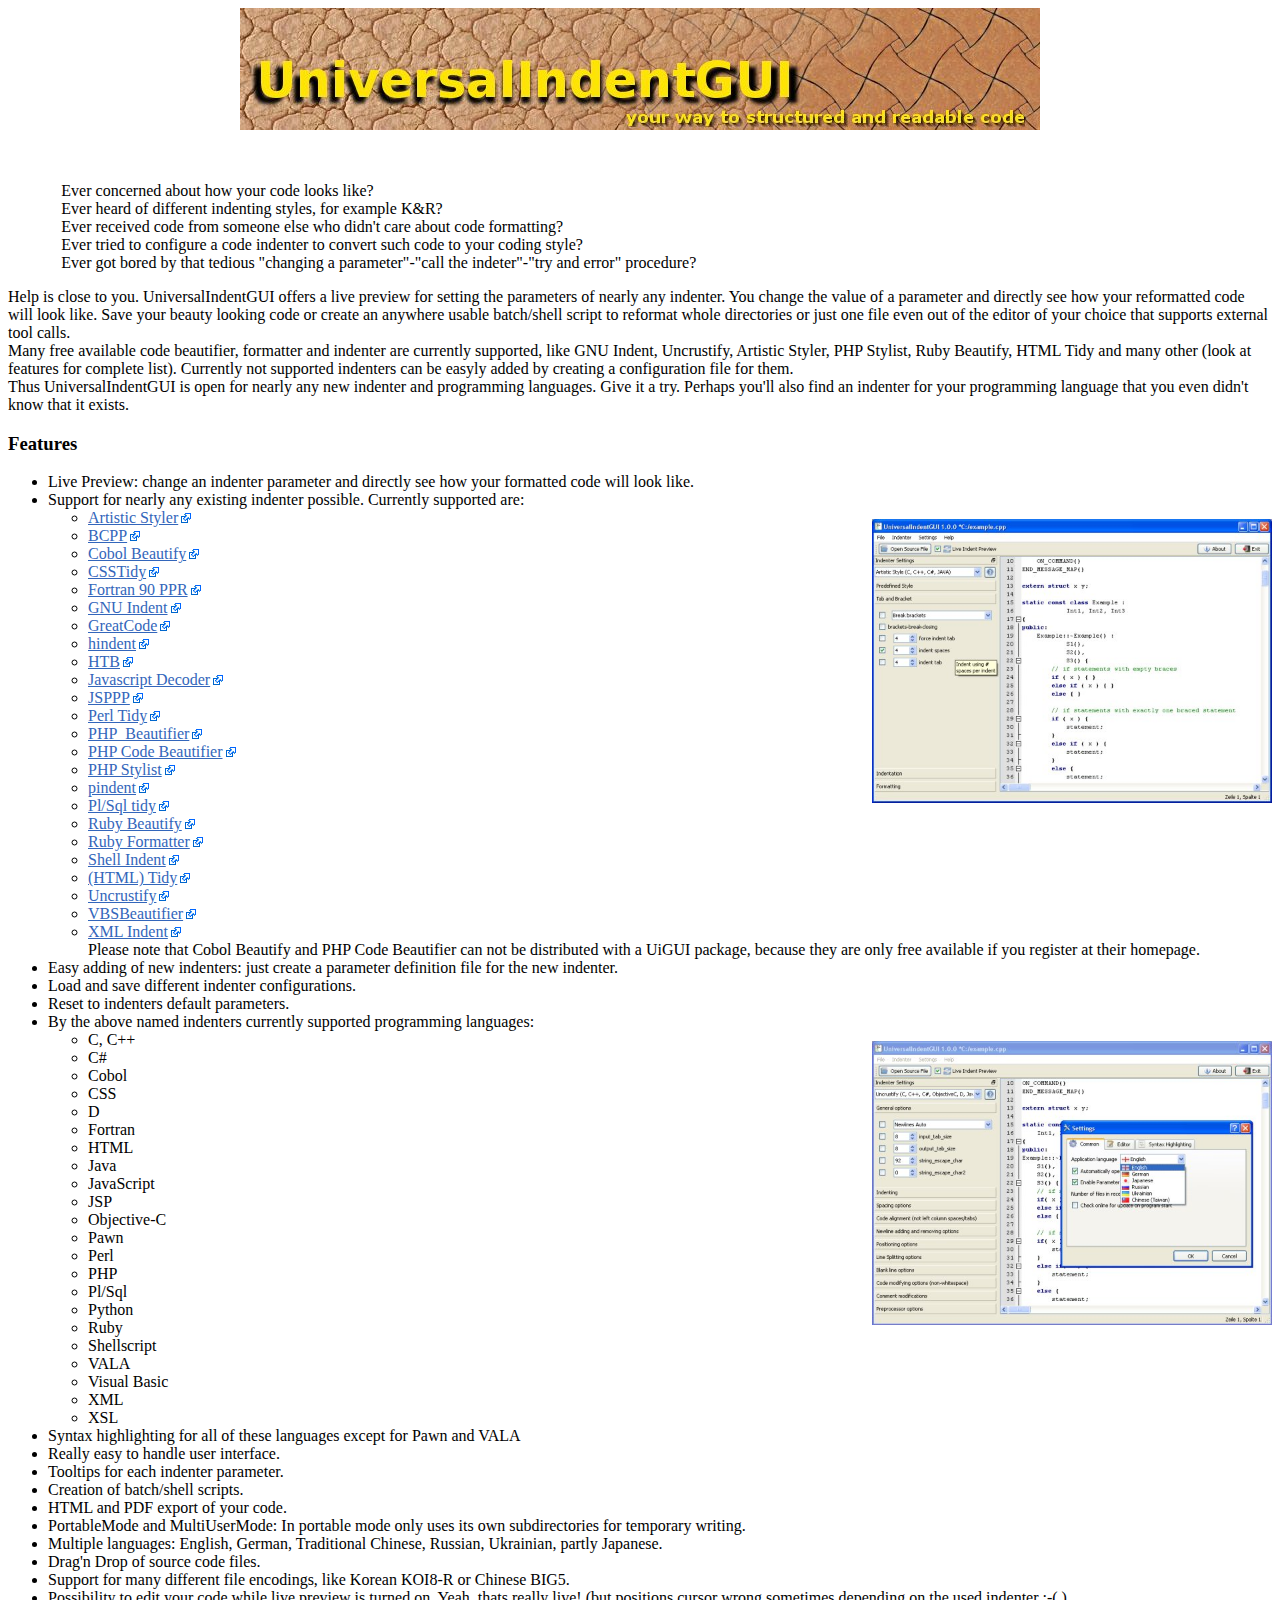
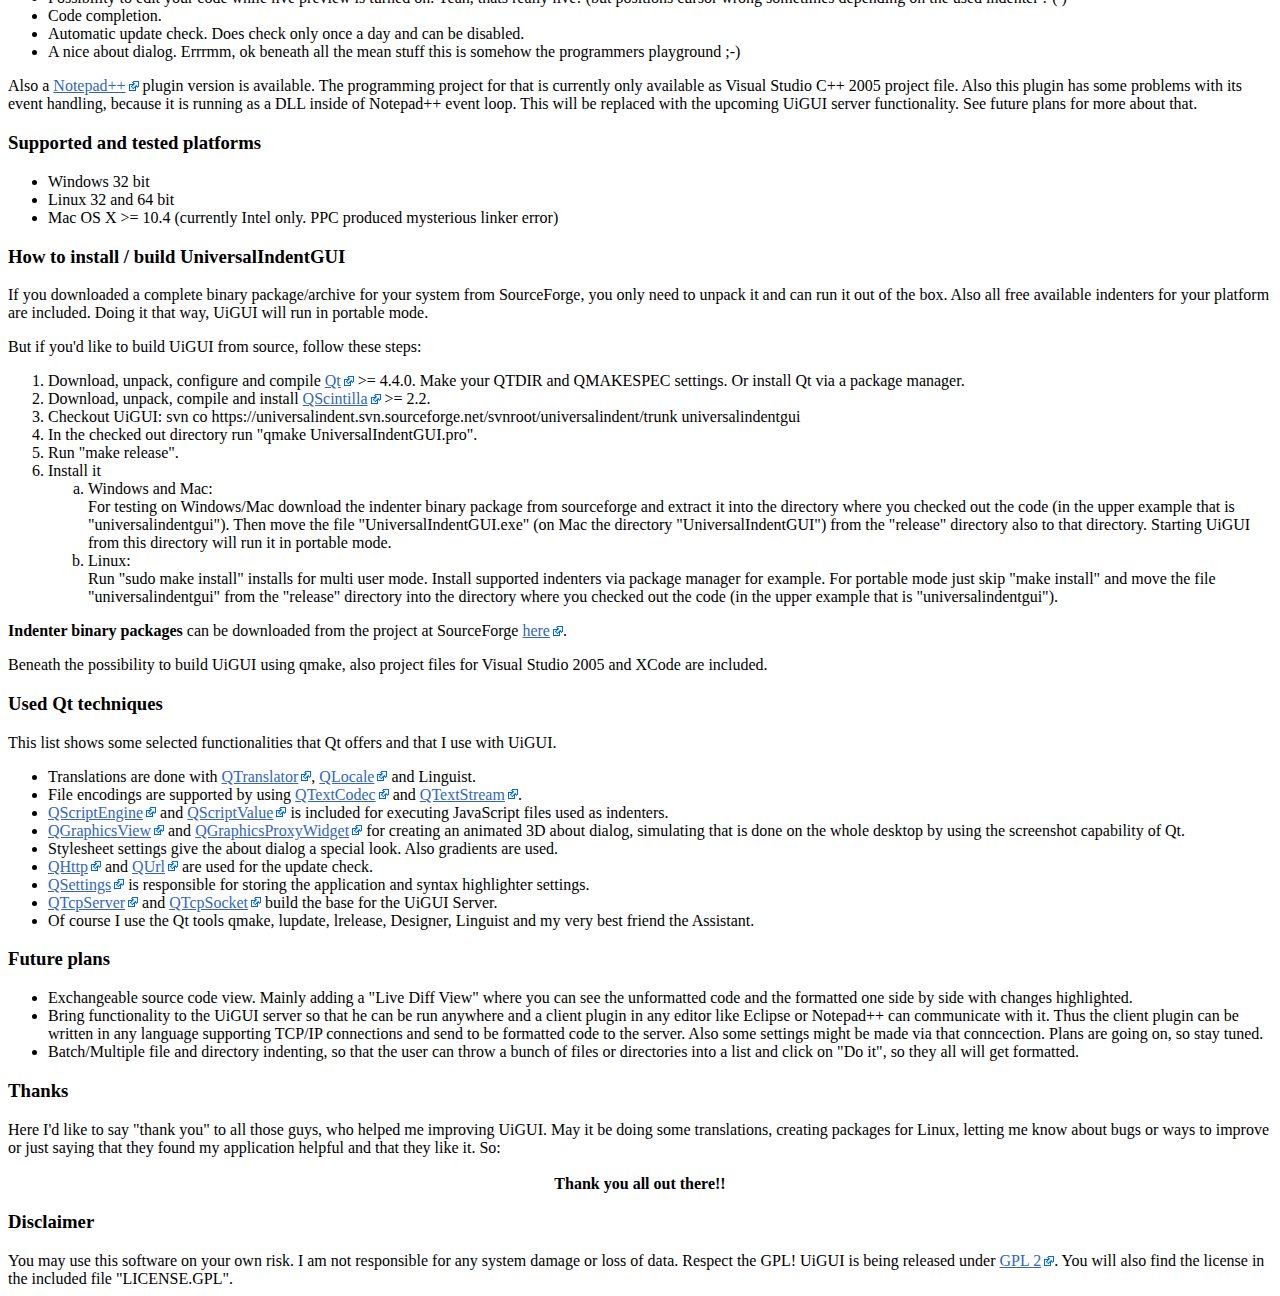
<file: readme.html>
<!DOCTYPE HTML PUBLIC "-//W3C//DTD HTML 4.01 Transitional//EN">
<html>
<head>
    <meta http-equiv="content-type" content="text/html; charset=windows-1250">
    <title>UniversalIndentGUI ReadMe</title>

<style type="text/css">
<!--
/* Links general
/*******************************/
a
{
    color: #36b;
}
/* Links external
/*******************************/
a.external
{
    background: url("doc/images/externallinks.png") center right no-repeat;
    padding-right: 13px;
}
-->
</style>

</head>

<body style="font-family: Tahoma,serif;">
<!--
    <h1>UniversalIndentGUI</h1>
-->
    <div align="center"><img src="doc/images/banner.jpg" alt="UiGUI Screenshot"></div>
    <br clear="all" />
    <br />
    <p style="margin-left:40pt;">
        Ever concerned about how your code looks like?<br />
        Ever heard of different indenting styles, for example K&amp;R?<br />
        Ever received code from someone else who didn't care about code formatting?<br />
        Ever tried to configure a code indenter to convert such code to your coding style?<br />
        Ever got bored by that tedious "changing a parameter"-"call the indeter"-"try and error" procedure?<br />
    </p>

    <p>
        Help is close to you. UniversalIndentGUI offers a live preview for setting the parameters of nearly any indenter.
        You change the value of a parameter and directly see how your reformatted code will look like. Save your beauty looking
        code or create an anywhere usable batch/shell script to reformat whole directories or just one file even out of the
        editor of your choice that supports external tool calls.<br />

        Many free available code beautifier, formatter and indenter are currently supported, like GNU Indent, Uncrustify,
        Artistic Styler, PHP Stylist, Ruby Beautify, HTML Tidy and many other (look at features for complete list).
        Currently not supported indenters can be easyly added by creating a configuration file for them.<br />

        Thus UniversalIndentGUI is open for nearly any new indenter and programming languages. Give it a try.
        Perhaps you'll also find an indenter for your programming language that you even didn't know that it exists.
    </p>


    <h3>Features</h3>
    <p>
        <ul>
            <li>Live Preview: change an indenter parameter and directly see how your formatted code will look like.</li>
            <li>Support for nearly any existing indenter possible. Currently supported are:</li>
            <img width="400" align="right" vspace="10" src="doc/images/screenshot8.jpg" alt="UiGUI Screenshot">
            <ul>
                <li><a class="external" href="http://astyle.sourceforge.net/">Artistic Styler</a></li>
                <li><a class="external" href="http://invisible-island.net/bcpp/">BCPP</a></li>
                <li><a class="external" href="http://www.siber.com/sct/tools/cbl-beau.html">Cobol Beautify</a></li>
                <li><a class="external" href="http://csstidy.sourceforge.net/">CSSTidy</a></li>
                <li><a class="external" href="ftp://ftp.ifremer.fr/ifremer/ditigo/fortran90/">Fortran 90 PPR</a></li>
                <li><a class="external" href="http://www.gnu.org/software/indent/">GNU Indent</a></li>
                <li><a class="external" href="http://sourceforge.net/projects/gcgreatcode/">GreatCode</a></li>
                <li><a class="external" href="http://packages.debian.org/de/lenny/hindent">hindent</a></li>
                <li><a class="external" href="http://www.digital-mines.com/htb/">HTB</a></li>
                <li><a class="external" href="http://code.gosu.pl/">Javascript Decoder</a></li>
                <li><a class="external" href="http://jsppp.sourceforge.net/">JSPPP</a></li>
                <li><a class="external" href="http://perltidy.sourceforge.net/">Perl Tidy</a></li>
                <li><a class="external" href="http://pear.php.net/package/PHP_Beautifier">PHP_Beautifier</a></li>
                <li><a class="external" href="http://www.waterproof.fr/products/phpCodeBeautifier/">PHP Code Beautifier</a></li>
                <li><a class="external" href="http://sourceforge.net/projects/phpstylist/">PHP Stylist</a></li>
                <li><a class="external" href="http://coverage.livinglogic.de/Tools/scripts/pindent.py.html">pindent</a></li>
                <li><a class="external" href="http://psti.equinoxbase.com/">Pl/Sql tidy</a></li>
                <li><a class="external" href="http://www.arachnoid.com/ruby/rubyBeautifier.html">Ruby Beautify</a></li>
                <li><a class="external" href="http://raa.ruby-lang.org/project/ruby_formatter/">Ruby Formatter</a></li>
                <li><a class="external" href="http://www.bolthole.com/AWK.html">Shell Indent</a></li>
                <li><a class="external" href="http://tidy.sourceforge.net/">(HTML) Tidy</a></li>
                <li><a class="external" href="http://uncrustify.sourceforge.net/">Uncrustify</a></li>
                <li><a class="external" href="http://www.daansystems.com/vbsbeaut/">VBSBeautifier</a></li>
                <li><a class="external" href="http://xmlindent.sourceforge.net/">XML Indent</a></li>

                Please note that Cobol Beautify and PHP Code Beautifier can not be distributed with a UiGUI package, because
                they are only free available if you register at their homepage.
            </ul>
            <li>Easy adding of new indenters: just create a parameter definition file for the new indenter.</li>
            <li>Load and save different indenter configurations.</li>
            <li>Reset to indenters default parameters.</li>
            <li>By the above named indenters currently supported programming languages:</li>
            <img width="400" align="right" vspace="10" src="doc/images/screenshot6.jpg" alt="UiGUI Screenshot">
            <ul>
                <li>C, C++</li>
                <li>C#</li>
                <li>Cobol</li>
                <li>CSS</li>
                <li>D</li>
                <li>Fortran</li>
                <li>HTML</li>
                <li>Java</li>
                <li>JavaScript</li>
                <li>JSP</li>
                <li>Objective-C</li>
                <li>Pawn</li>
                <li>Perl</li>
                <li>PHP</li>
                <li>Pl/Sql</li>
                <li>Python</li>
                <li>Ruby</li>
                <li>Shellscript</li>
                <li>VALA</li>
                <li>Visual Basic</li>
                <li>XML</li>
                <li>XSL</li>
            </ul>
            <li>Syntax highlighting for all of these languages except for Pawn and VALA</li>
            <li>Really easy to handle user interface.</li>
            <li>Tooltips for each indenter parameter.</li>
            <li>Creation of batch/shell scripts.</li>
            <li>HTML and PDF export of your code.</li>
            <li>PortableMode and MultiUserMode: In portable mode only uses its own subdirectories for temporary writing.</li>
            <li>Multiple languages: English, German, Traditional Chinese, Russian, Ukrainian, partly Japanese.</li>
            <li>Drag'n Drop of source code files.</li>
            <li>Support for many different file encodings, like Korean KOI8-R or Chinese BIG5.</li>
            <li>Possibility to edit your code while live preview is turned on. Yeah, thats really live! (but positions cursor wrong sometimes depending on the used indenter :-( )</li>
            <li>Code completion.</li>
            <li>Automatic update check. Does check only once a day and can be disabled.</li>
            <li>A nice about dialog. Errrmm, ok beneath all the mean stuff this is somehow the programmers playground ;-)</li>
        </ul>
    </p>
    <p>
        Also a <a class="external" href="http://notepad-plus.sourceforge.net/">Notepad++</a> plugin version is available.
        The programming project for that is currently only available as Visual Studio C++ 2005 project file.
        Also this plugin has some problems with its event handling, because it is running as a DLL inside of Notepad++ event loop.
        This will be replaced with the upcoming UiGUI server functionality. See future plans for more about that.
    </p>

    <h3>Supported and tested platforms</h3>
    <p>
        <ul>
            <li>Windows 32 bit</li>
            <li>Linux 32 and 64 bit</li>
            <li>Mac OS X >= 10.4 (currently Intel only. PPC produced mysterious linker error)</li>
        </ul>
    </p>

    <h3>How to install / build UniversalIndentGUI</h3>
    <p>
        If you downloaded a complete binary package/archive for your system from SourceForge, you only need to unpack it and
        can run it out of the box. Also all free available indenters for your platform are included. Doing it that way,
        UiGUI will run in portable mode.
    </p>
    <p>
        But if you'd like to build UiGUI from source, follow these steps:
        <ol>
            <li>Download, unpack, configure and compile
            <a class="external" href="http://www.qtsoftware.com/downloads/opensource/appdev">Qt</a>
            >= 4.4.0. Make your QTDIR and QMAKESPEC settings. Or install Qt via a package manager.</li>
            <li>Download, unpack, compile and install
            <a class="external" href="http://www.riverbankcomputing.com/software/qscintilla/download">QScintilla</a>
            >= 2.2.</li>
            <li>Checkout UiGUI: svn co https://universalindent.svn.sourceforge.net/svnroot/universalindent/trunk universalindentgui</li>
            <li>In the checked out directory run "qmake UniversalIndentGUI.pro".</li>
            <li>Run "make release".</li>
            <li>Install it</li>
            <ol type="a">
                <li>
                    Windows and Mac:<br />
                    For testing on Windows/Mac download the indenter binary package from sourceforge and extract it into the
                    directory where you checked out the code (in the upper example that is "universalindentgui").
                    Then move the file "UniversalIndentGUI.exe" (on Mac the directory "UniversalIndentGUI") from the
                    "release" directory also to that directory. Starting UiGUI from this directory will run it
                    in portable mode.
                </li>
                <li>
                    Linux:<br />
                    Run "sudo make install" installs for multi user mode. Install supported indenters via package manager for
                    example. For portable mode just skip "make install" and move the file "universalindentgui" from the "release"
                    directory into the directory where you checked out the code (in the upper example that is
                    "universalindentgui").
                </li>
            </ol>
        </ol>
        <b>Indenter binary packages</b> can be downloaded from the project at SourceForge
        <a class="external" href="http://sourceforge.net/project/showfiles.php?group_id=167482&package_id=293094">here</a>.
        <p>Beneath the possibility to build UiGUI using qmake, also project files for Visual Studio 2005
        and XCode are included.</p>
    </p>

    <h3>Used Qt techniques</h3>
    <p>This list shows some selected functionalities that Qt offers and that I use with UiGUI.</p>
    <ul>
        <li>Translations are done with
        <a class="external" href="http://doc.trolltech.com/4.4/qtranslator.html">QTranslator</a>,
        <a class="external" href="http://doc.trolltech.com/4.4/qlocale.html">QLocale</a> and Linguist.</li>
        <li>File encodings are supported by using
        <a class="external" href="http://doc.trolltech.com/4.4/qtextcodec.html">QTextCodec</a>
        and <a class="external" href="http://doc.trolltech.com/4.4/qtextstream.html">QTextStream</a>.</li>
        <li><a class="external" href="http://doc.trolltech.com/4.4/qscriptengine.html">QScriptEngine</a>
        and <a class="external" href="http://doc.trolltech.com/4.4/qscriptvalue.html">QScriptValue</a>
        is included for executing JavaScript files used as indenters.</li>
        <li><a class="external" href="http://doc.trolltech.com/4.4/qgraphicsview.html">QGraphicsView</a>
        and <a class="external" href="http://doc.trolltech.com/4.4/qgraphicsproxywidget.html">QGraphicsProxyWidget</a>
        for creating an animated 3D about dialog, simulating that is done on the whole desktop by using
        the screenshot capability of Qt.</li>
        <li>Stylesheet settings give the about dialog a special look. Also gradients are used.</li>
        <li><a class="external" href="http://doc.trolltech.com/4.4/qhttp.html">QHttp</a>
        and <a class="external" href="http://doc.trolltech.com/4.4/qurl.html">QUrl</a>
        are used for the update check.</li>
        <li><a class="external" href="http://doc.trolltech.com/4.4/qsettings.html">QSettings</a>
        is responsible for storing the application and syntax highlighter settings.</li>
        <li><a class="external" href="http://doc.trolltech.com/4.4/qtcpserver.html">QTcpServer</a>
        and <a class="external" href="http://doc.trolltech.com/4.4/qtcpsocket.html">QTcpSocket</a>
        build the base for the UiGUI Server.</li>
        <li>Of course I use the Qt tools qmake, lupdate, lrelease, Designer, Linguist and my very best friend the Assistant.</li>
    </ul>

    <h3>Future plans</h3>
    <ul>
        <li>Exchangeable source code view. Mainly adding a "Live Diff View" where you can see the unformatted
        code and the formatted one side by side with changes highlighted.</li>
        <li>Bring functionality to the UiGUI server so that he can be run anywhere and a client plugin in any editor
        like Eclipse or Notepad++ can communicate with it. Thus the client plugin can be written in any language
        supporting TCP/IP connections and send to be formatted code to the server. Also some settings might be
        made via that conncection. Plans are going on, so stay tuned.</li>
        <li>Batch/Multiple file and directory indenting, so that the user can throw a bunch of files or directories
        into a list and click on "Do it", so they all will get formatted.</li>
    </ul>

    <h3>Thanks</h3>
    Here I'd like to say "thank you" to all those guys, who helped me improving UiGUI. May it be doing some
    translations, creating packages for Linux, letting me know about bugs or ways to improve or just saying
    that they found my application helpful and that they like it. So:<br /><br />
    <div align="center"><b>Thank you all out there!!</b></div>

    <h3>Disclaimer</h3>
    You may use this software on your own risk. I am not responsible for any system damage or loss of data.
    Respect the GPL! UiGUI is being released under
    <a class="external" href="http://www.gnu.org/licenses/old-licenses/gpl-2.0.html">GPL 2</a>.
    You will also find the license in the included file "LICENSE.GPL".
</body>
</html>
</file>
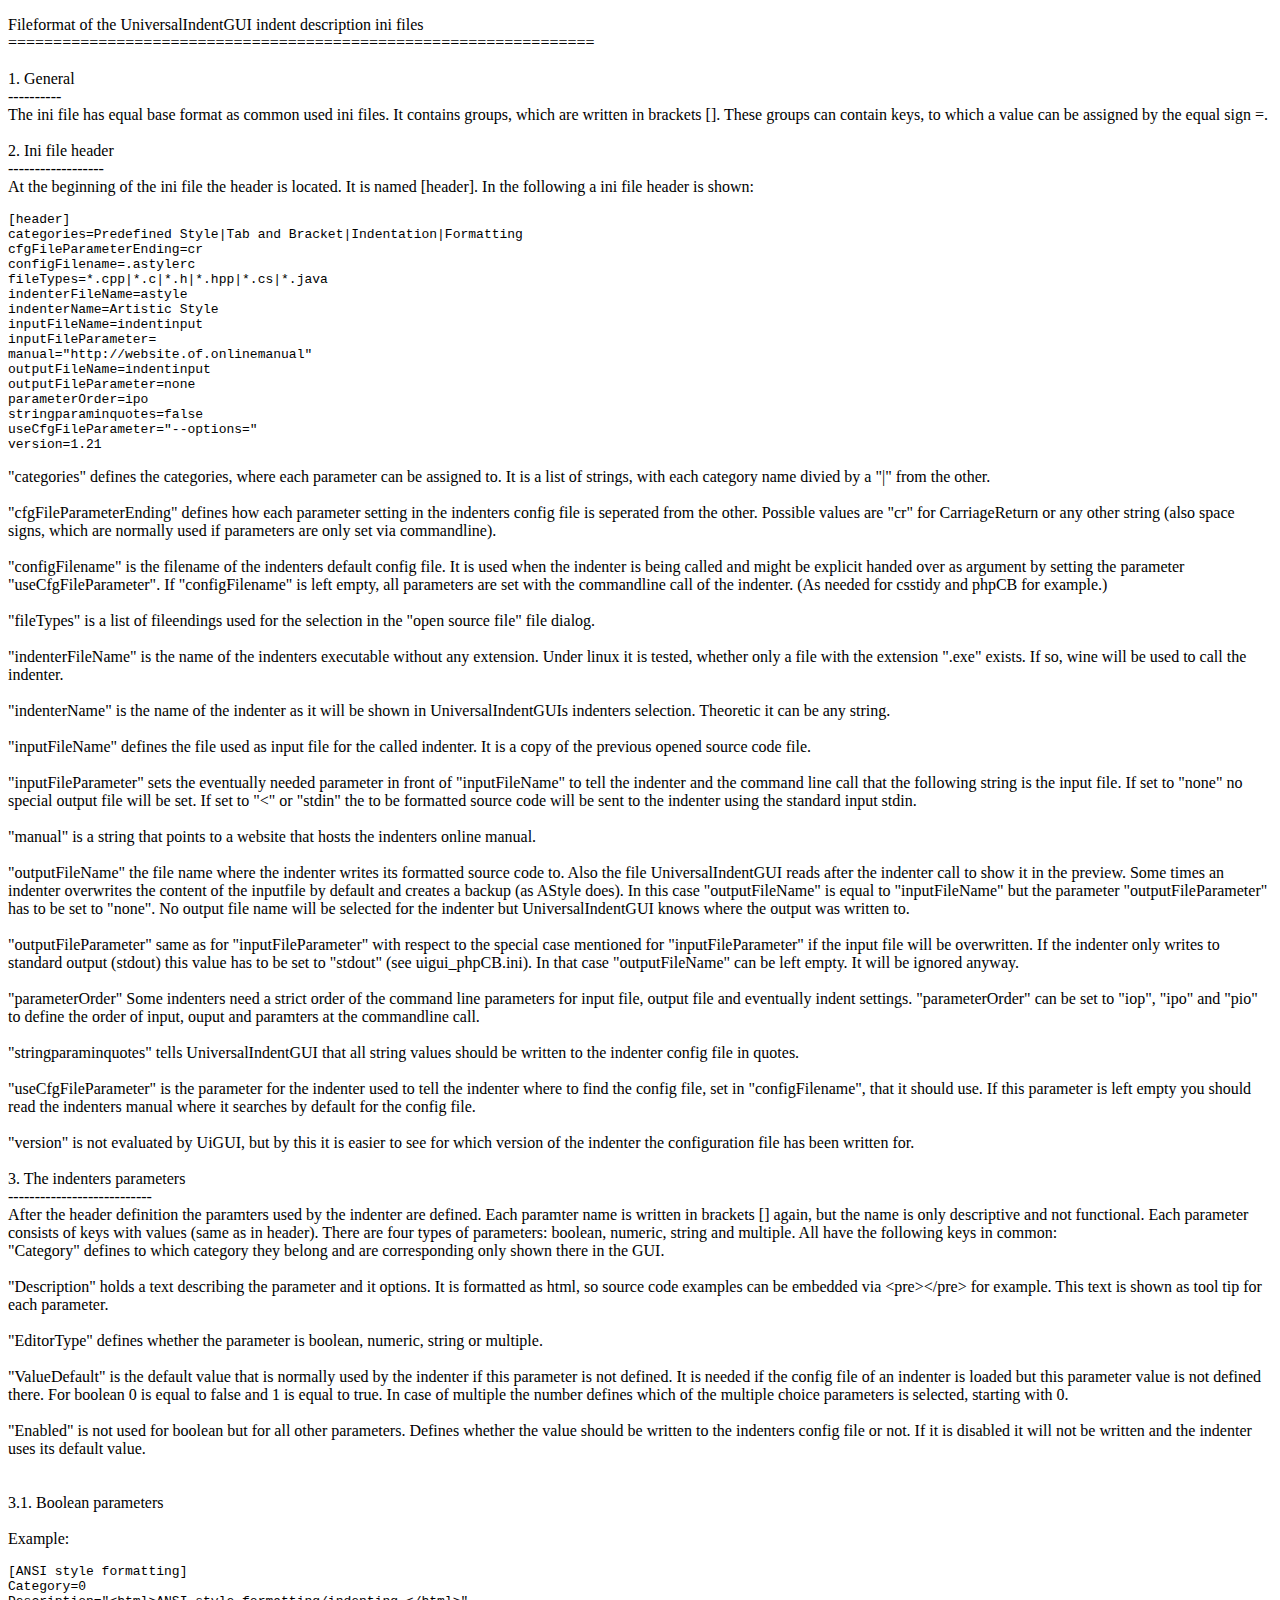
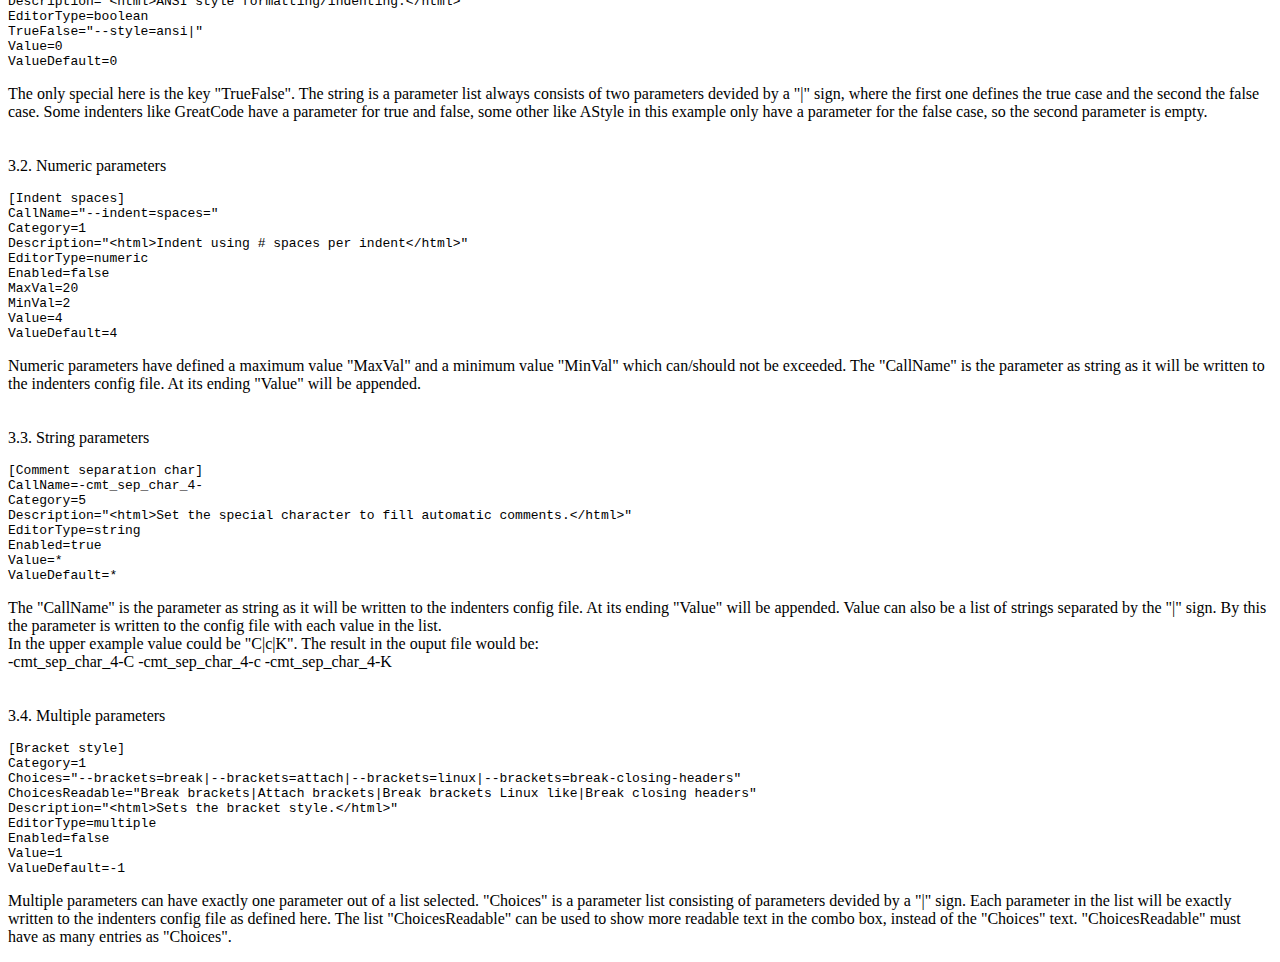
<file: doc/iniFileFormat.html>
<!DOCTYPE html PUBLIC "-//W3C//DTD XHTML 1.1//EN" "http://www.w3.org/TR/xhtml11/DTD/xhtml11.dtd">
<html xmlns="http://www.w3.org/1999/xhtml" xml:lang="en">
<head>
  <meta http-equiv="Content-Type" content="text/html; charset=utf-8" />
  <title>iniFileFormat</title>
</head>
<body>
<p>
Fileformat of the UniversalIndentGUI indent description ini files<br />
=================================================================<br />
<br />
1. General<br />
----------<br />
The ini file has equal base format as common used ini files. It contains groups, which are written in brackets []. These groups can contain keys, to which a value can be assigned by the equal sign =.<br />
<br />
2. Ini file header<br />
------------------<br />
At the beginning of the ini file the header is located. It is named [header]. In the following a ini file header is shown:<br />
</p>
<pre>
[header]
categories=Predefined Style|Tab and Bracket|Indentation|Formatting
cfgFileParameterEnding=cr
configFilename=.astylerc
fileTypes=*.cpp|*.c|*.h|*.hpp|*.cs|*.java
indenterFileName=astyle
indenterName=Artistic Style
inputFileName=indentinput
inputFileParameter=
manual=&quot;http://website.of.onlinemanual&quot;
outputFileName=indentinput
outputFileParameter=none
parameterOrder=ipo
stringparaminquotes=false
useCfgFileParameter=&quot;--options=&quot;
version=1.21
</pre>
<p>
&quot;categories&quot; defines the categories, where each parameter can be assigned to. It is a list of strings, with each category name divied by a &quot;|&quot; from the other.<br />
<br />
&quot;cfgFileParameterEnding&quot; defines how each parameter setting in the indenters config file is seperated from the other. Possible values are &quot;cr&quot; for CarriageReturn or any other string (also space signs, which are normally used if parameters are only set via commandline).<br />
<br />
&quot;configFilename&quot; is the filename of the indenters default config file. It is used when the indenter is being called and might be explicit handed over as argument by setting the parameter &quot;useCfgFileParameter&quot;. If &quot;configFilename&quot; is left empty, all parameters are set with the commandline call of the indenter. (As needed for csstidy and phpCB for example.)<br />
<br />
&quot;fileTypes&quot; is a list of fileendings used for the selection in the &quot;open source file&quot; file dialog.<br />
<br />
&quot;indenterFileName&quot; is the name of the indenters executable without any extension. Under linux it is tested, whether only a file with the extension &quot;.exe&quot; exists. If so, wine will be used to call the indenter.<br />
<br />
&quot;indenterName&quot;  is the name of the indenter as it will be shown in UniversalIndentGUIs indenters selection. Theoretic it can be any string.<br />
<br />
&quot;inputFileName&quot; defines the file used as input file for the called indenter. It is a copy of the previous opened source code file.<br />
<br />
&quot;inputFileParameter&quot; sets the eventually needed parameter in front of &quot;inputFileName&quot; to tell the indenter and the command line call that the following string is the input file. If set to &quot;none&quot; no special output file will be set.
If set to &quot;&lt;&quot; or &quot;stdin&quot; the to be formatted source code will be sent to the indenter using the standard input stdin.<br />
<br />
&quot;manual&quot; is a string that points to a website that hosts the indenters online manual.<br />
<br />
&quot;outputFileName&quot; the file name where the indenter writes its formatted source code to. Also the file UniversalIndentGUI reads after the indenter call to show it in the preview. Some times an indenter overwrites the content of the inputfile by default and creates a backup (as AStyle does). In this case &quot;outputFileName&quot; is equal to &quot;inputFileName&quot; but the parameter &quot;outputFileParameter&quot; has to be set to &quot;none&quot;. No  output file name will be selected for the indenter but UniversalIndentGUI knows where the output was written to.<br />
<br />
&quot;outputFileParameter&quot; same as for &quot;inputFileParameter&quot; with respect to the special case mentioned for &quot;inputFileParameter&quot; if the input file will be overwritten. If the indenter only writes to standard output (stdout) this value has to be set to &quot;stdout&quot; (see uigui_phpCB.ini). In that case &quot;outputFileName&quot; can be left empty. It will be ignored anyway.<br />
<br />
&quot;parameterOrder&quot; Some indenters need a strict order of the command line parameters for input file, output file and eventually indent settings. &quot;parameterOrder&quot; can be set to &quot;iop&quot;, &quot;ipo&quot; and &quot;pio&quot; to define the order of input, ouput and paramters at the commandline call.<br />
<br />
&quot;stringparaminquotes&quot; tells UniversalIndentGUI that all string values should be written to the indenter config file in quotes.<br />
<br />
&quot;useCfgFileParameter&quot; is the parameter for the indenter used to tell the indenter where to find the config file, set in &quot;configFilename&quot;, that it should use. If this parameter is left empty you should read the indenters manual where it searches by default for the config file.<br />
<br />
&quot;version&quot; is not evaluated by UiGUI, but by this it is easier to see for which version of the indenter the configuration file has been written for.<br />
<br />
3. The indenters parameters<br />
---------------------------<br />
After the header definition the paramters used by the indenter are defined. Each paramter name is written in brackets [] again, but the name is only descriptive and not functional. Each parameter consists of keys with values (same as in header). There are four types of parameters: boolean, numeric, string and multiple. All have the following keys in common:<br />
&quot;Category&quot; defines to which category they belong and are corresponding only shown there in the GUI.<br />
<br />
&quot;Description&quot; holds a text describing the parameter and it options. It is formatted as html, so source code examples can be embedded via &lt;pre&gt;&lt;/pre&gt; for example. This text is shown as tool tip for each parameter.<br />
<br />
&quot;EditorType&quot; defines whether the parameter is boolean, numeric, string or multiple.<br />
<br />
&quot;ValueDefault&quot; is the default value that is normally used by the indenter if this parameter is not defined. It is needed if the config file of an indenter is loaded but this parameter value is not defined there. For boolean 0 is equal to false and 1 is equal to true. In case of multiple the number defines which of the multiple choice parameters is selected, starting with 0.<br />
<br />
&quot;Enabled&quot; is not used for boolean but for all other parameters. Defines whether the value should be written to the indenters config file or not. If it is disabled it will not be written and the indenter uses its default value.<br />
<br />
<br />
3.1. Boolean parameters<br />
<br />
Example:<br />
</p>
<pre>
[ANSI style formatting]
Category=0
Description=&quot;&lt;html&gt;ANSI style formatting/indenting.&lt;/html&gt;&quot;
EditorType=boolean
TrueFalse=&quot;--style=ansi|&quot;
Value=0
ValueDefault=0
</pre>
<p>
The only special here is the key &quot;TrueFalse&quot;. The string is a parameter list always consists of two parameters devided by a &quot;|&quot; sign, where the first one defines the true case and the second the false case. Some indenters like GreatCode have a parameter for true and false, some other like AStyle in this example only have a parameter for the false case, so the second parameter is empty.<br />
<br />
<br />
3.2. Numeric parameters<br />
</p>
<pre>
[Indent spaces]
CallName=&quot;--indent=spaces=&quot;
Category=1
Description=&quot;&lt;html&gt;Indent using # spaces per indent&lt;/html&gt;&quot;
EditorType=numeric
Enabled=false
MaxVal=20
MinVal=2
Value=4
ValueDefault=4
</pre>
<p>
Numeric parameters have defined a maximum value &quot;MaxVal&quot; and a minimum value &quot;MinVal&quot; which can/should not be exceeded. The &quot;CallName&quot; is the parameter as string as it will be written to the indenters config file. At its ending &quot;Value&quot; will be appended.<br />
<br />
<br />
3.3. String parameters<br />
</p>
<pre>
[Comment separation char]
CallName=-cmt_sep_char_4-
Category=5
Description=&quot;&lt;html&gt;Set the special character to fill automatic comments.&lt;/html&gt;&quot;
EditorType=string
Enabled=true
Value=*
ValueDefault=*
</pre>
<p>
The &quot;CallName&quot; is the parameter as string as it will be written to the indenters config file. At its ending &quot;Value&quot; will be appended. Value can also be a list of strings separated by the &quot;|&quot; sign. By this the parameter is written to the config file with each value in the list. <br />
In the upper example value could be &quot;C|c|K&quot;. The result in the ouput file would be:<br />
-cmt_sep_char_4-C
-cmt_sep_char_4-c
-cmt_sep_char_4-K
<br />
<br />
<br />
3.4. Multiple parameters<br />
</p>
<pre>
[Bracket style]
Category=1
Choices=&quot;--brackets=break|--brackets=attach|--brackets=linux|--brackets=break-closing-headers&quot;
ChoicesReadable=&quot;Break brackets|Attach brackets|Break brackets Linux like|Break closing headers&quot;
Description=&quot;&lt;html&gt;Sets the bracket style.&lt;/html&gt;&quot;
EditorType=multiple
Enabled=false
Value=1
ValueDefault=-1
</pre>
<p>
Multiple parameters can have exactly one parameter out of a list selected. &quot;Choices&quot; is a parameter list consisting of parameters devided by a &quot;|&quot; sign. Each parameter in the list will be exactly written to the indenters config file as defined here. The list &quot;ChoicesReadable&quot; can be used to show more readable text in the combo box, instead of the &quot;Choices&quot; text. &quot;ChoicesReadable&quot; must have as many entries as &quot;Choices&quot;.<br />
</p>
</body>
</html>
</file>
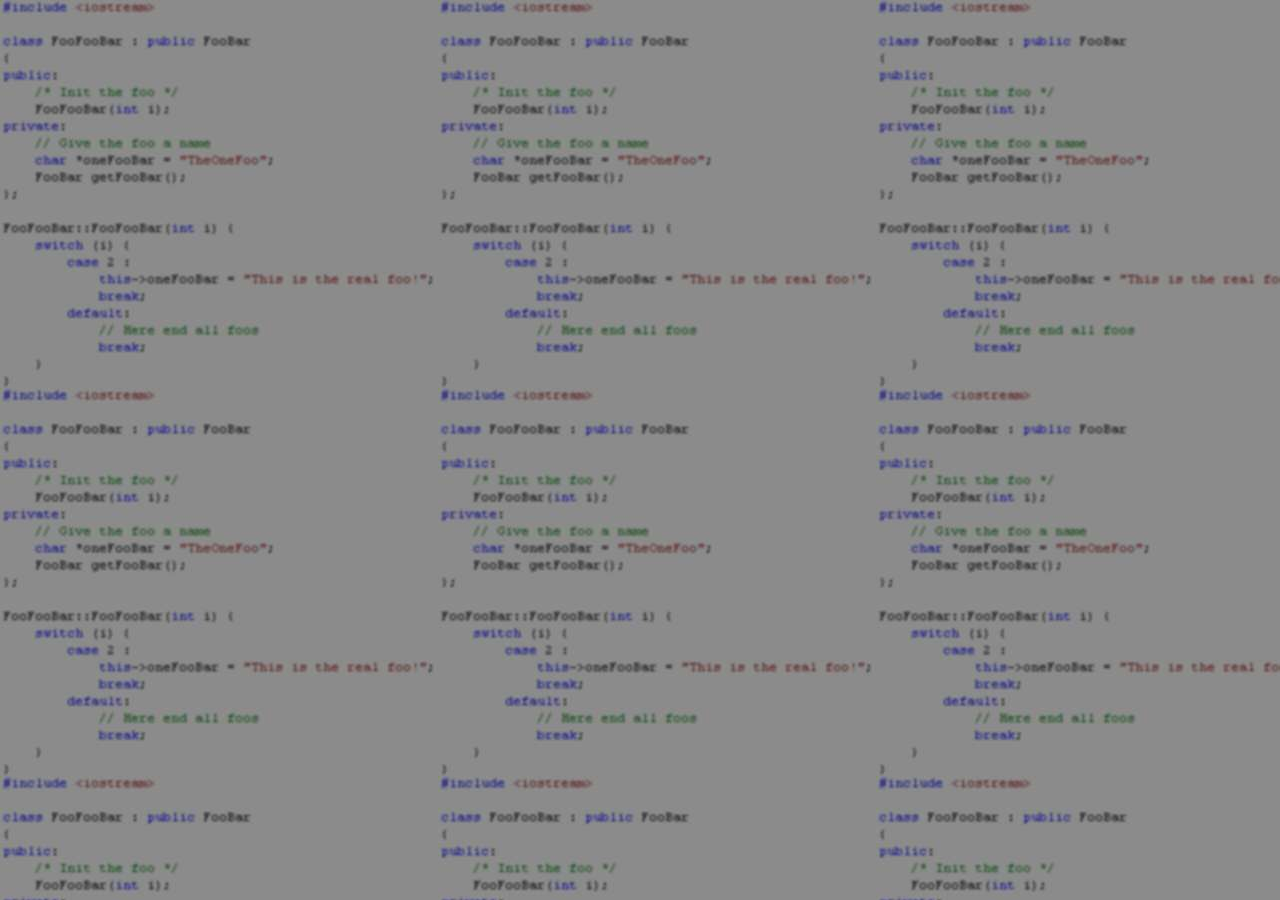
<file: website/htmlhead.html>
<!DOCTYPE html PUBLIC "-//W3C//DTD XHTML 1.1//EN"
"http://www.w3.org/TR/xhtml11/DTD/xhtml11.dtd">
<html xmlns="http://www.w3.org/1999/xhtml" xml:lang="en">
<head>
    <title>UniversalIndentGUI</title>
    <meta name="author" content="Thomas Schweitzer" />
    <meta name="description" content="UniversalIndentGUI is a graphical UI for multiple
    source code indent, format and beautify tools like GNU Indent, Astyle, GreatCode etc." />
    <meta name="keywords" content="UniversalIndentGUI, universal gui, universal indent gui, gui, indent, indent gui, indenter, beautify, beautifier, format, formatter, prettify, prettifier, pretty print, prettyprinter, code beautifier, Astyle, Artistic Styler, BCPP, cssTidy, html tidy, Tidy, GNU Indent, GreatCode, JsDecoder, perltidy, phpCB, uncrustify" />
    <meta http-equiv="Content-Language" content="en-us" />
    <meta http-equiv="Content-Type" content="text/html; charset=iso-8859-1" />

    <link rel="StyleSheet" href="css/uiguiwebstyle-0.1.css" type="text/css" media="screen" />
    <link rel="stylesheet" href="css/slimbox.css" type="text/css" media="screen" />
    <link href="images/universalIndentGUI.ico" rel="shortcut icon" />

    <script type="text/javascript" src="javascript/mootools.js"></script>
    <script type="text/javascript" src="javascript/slimbox.js"></script>
</head>
</file>
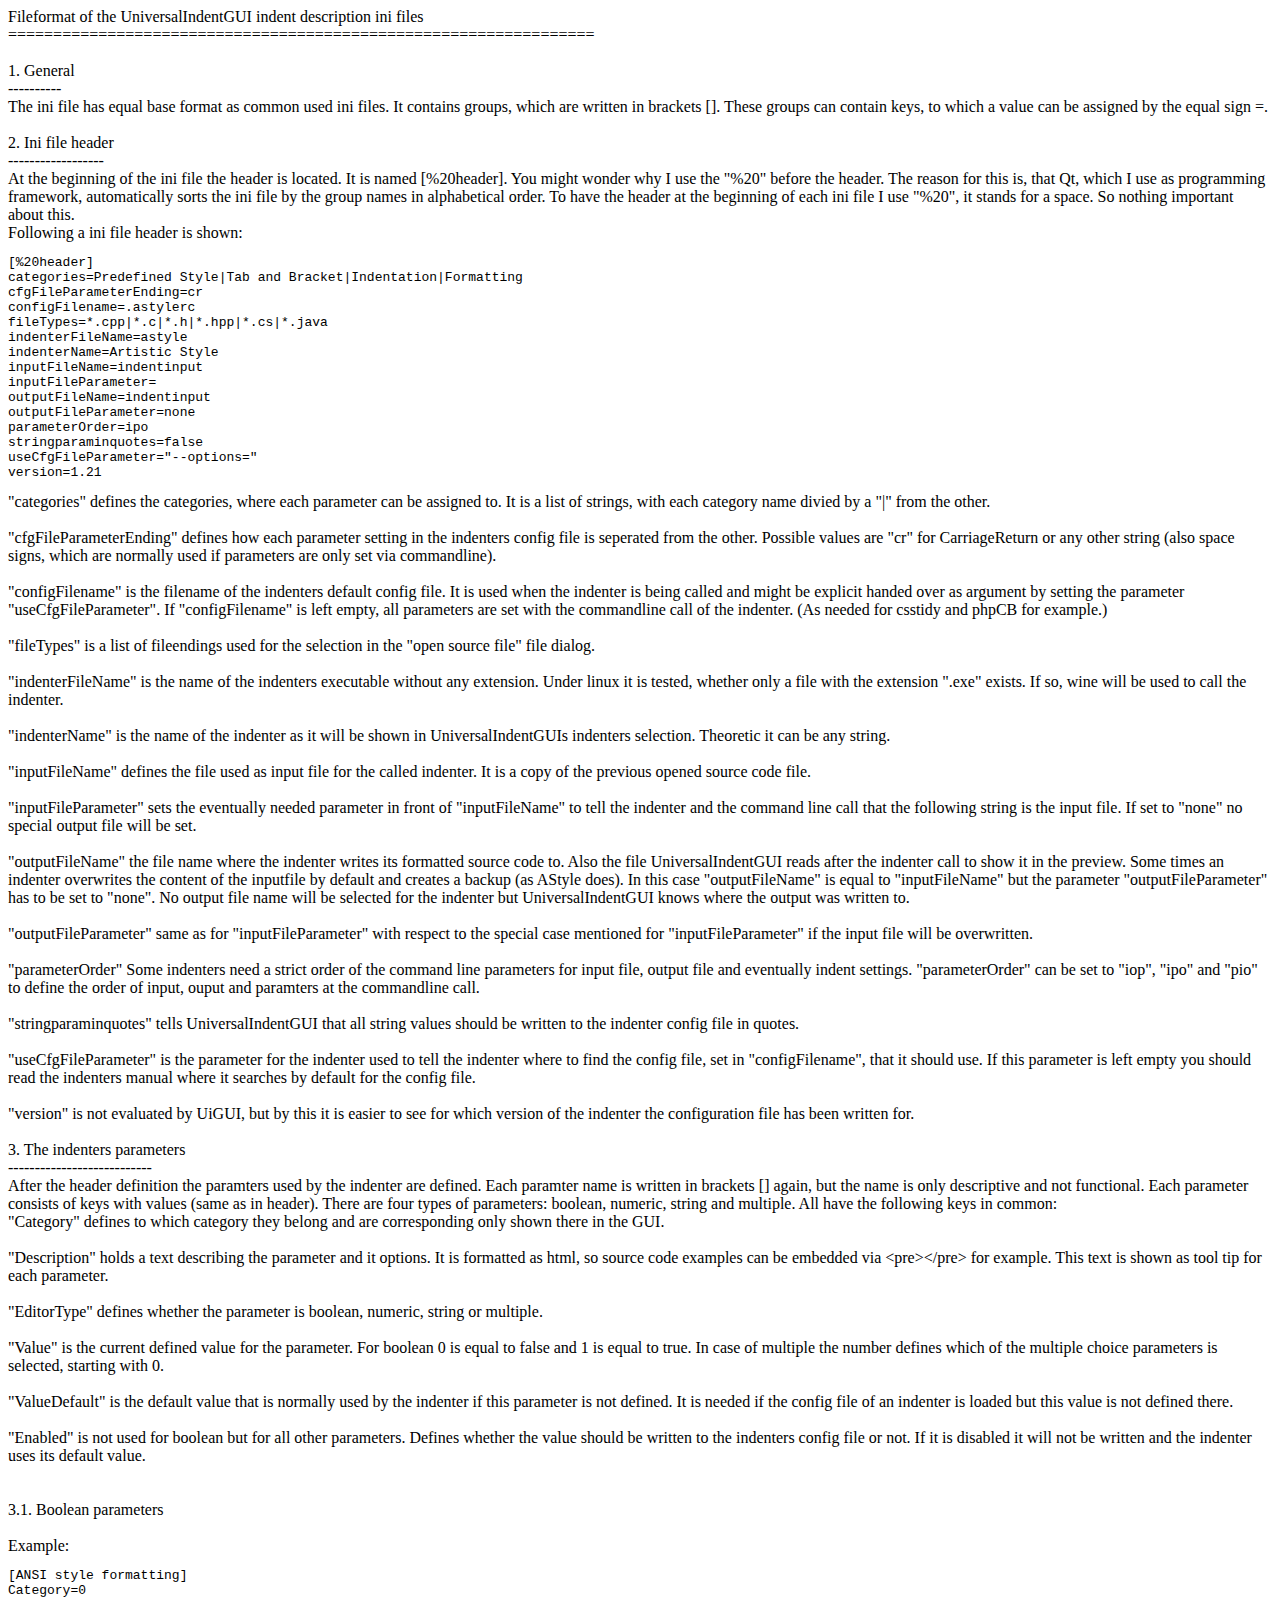
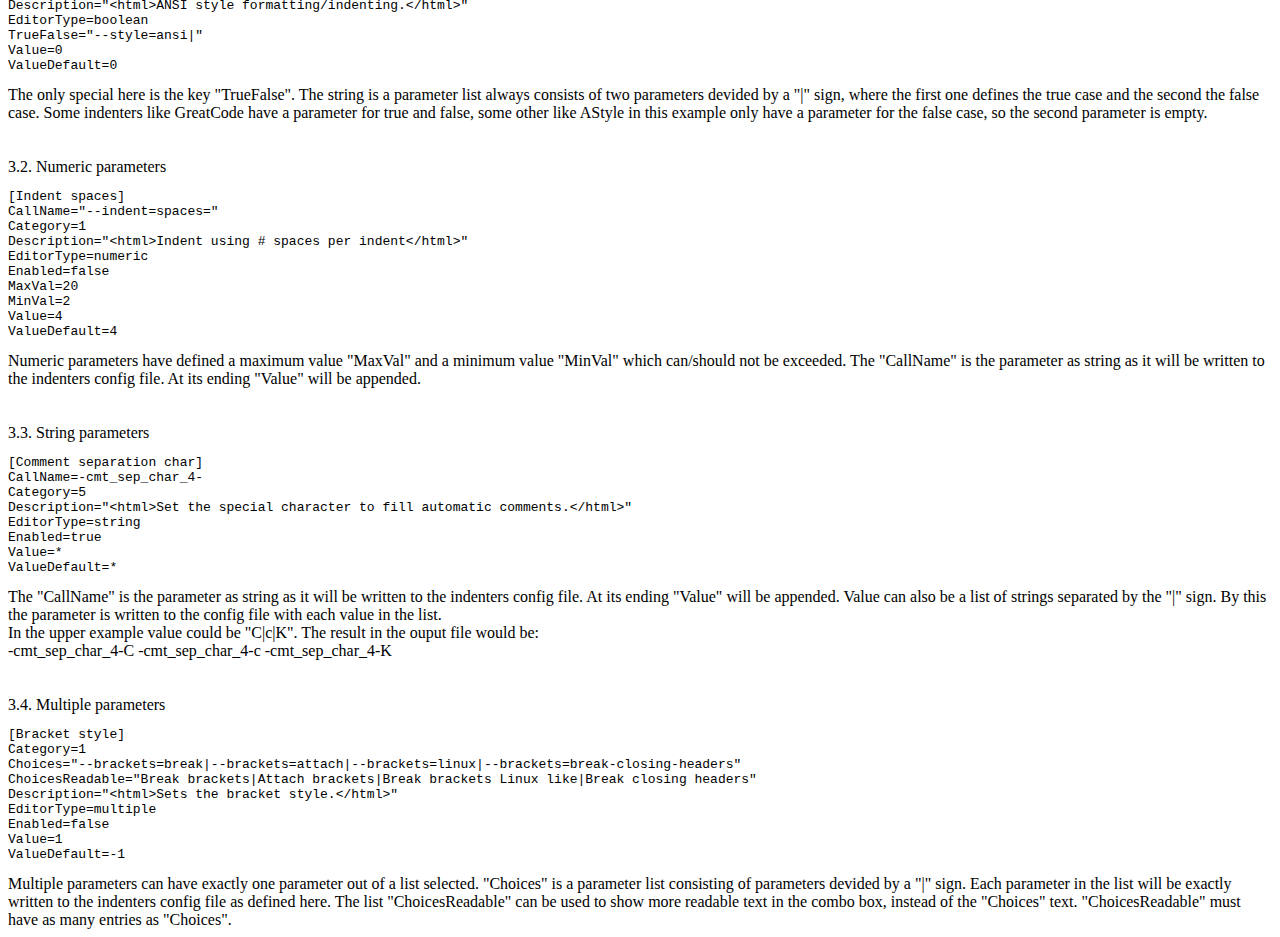
<file: branches/qt4.4tp1_animatedAboutDialog/doc/iniFileFormat.html>
<!DOCTYPE HTML PUBLIC "-//W3C//DTD HTML 4.01 Transitional//EN">
<html>
<head>
  <meta http-equiv="content-type" content="text/html; charset=utf-8">
  <title>iniFileFormat</title>
</head>
<body>
Fileformat of the UniversalIndentGUI indent description ini files<br>
=================================================================<br>
<br>
1. General<br>
----------<br>
The ini file has equal base format as common used ini files. It contains groups, which are written in brackets []. These groups can contain keys, to which a value can be assigned by the equal sign =.<br>
<br>
2. Ini file header<br>
------------------<br>
At the beginning of the ini file the header is located. It is named [%20header]. You might wonder why I use the "%20" before the header. The reason for this is, that Qt, which I use as programming framework, automatically sorts the ini file by the group names in alphabetical order. To have the header at the beginning of each ini file I use "%20", it stands for a space. So nothing important about this.<br>
Following a ini file header is shown:<br>
<pre>
[%20header]
categories=Predefined Style|Tab and Bracket|Indentation|Formatting
cfgFileParameterEnding=cr
configFilename=.astylerc
fileTypes=*.cpp|*.c|*.h|*.hpp|*.cs|*.java
indenterFileName=astyle
indenterName=Artistic Style
inputFileName=indentinput
inputFileParameter=
outputFileName=indentinput
outputFileParameter=none
parameterOrder=ipo
stringparaminquotes=false
useCfgFileParameter="--options="
version=1.21
</pre>

"categories" defines the categories, where each parameter can be assigned to. It is a list of strings, with each category name divied by a "|" from the other.<br>
<br>
"cfgFileParameterEnding" defines how each parameter setting in the indenters config file is seperated from the other. Possible values are "cr" for CarriageReturn or any other string (also space signs, which are normally used if parameters are only set via commandline).<br>
<br>
"configFilename" is the filename of the indenters default config file. It is used when the indenter is being called and might be explicit handed over as argument by setting the parameter "useCfgFileParameter". If "configFilename" is left empty, all parameters are set with the commandline call of the indenter. (As needed for csstidy and phpCB for example.)<br>
<br>
"fileTypes" is a list of fileendings used for the selection in the "open source file" file dialog.<br>
<br>
"indenterFileName" is the name of the indenters executable without any extension. Under linux it is tested, whether only a file with the extension ".exe" exists. If so, wine will be used to call the indenter.<br>
<br>
"indenterName"  is the name of the indenter as it will be shown in UniversalIndentGUIs indenters selection. Theoretic it can be any string.<br>
<br>
"inputFileName" defines the file used as input file for the called indenter. It is a copy of the previous opened source code file.<br>
<br>
"inputFileParameter" sets the eventually needed parameter in front of "inputFileName" to tell the indenter and the command line call that the following string is the input file. If set to "none" no special output file will be set.<br>
<br>
"outputFileName" the file name where the indenter writes its formatted source code to. Also the file UniversalIndentGUI reads after the indenter call to show it in the preview. Some times an indenter overwrites the content of the inputfile by default and creates a backup (as AStyle does). In this case "outputFileName" is equal to "inputFileName" but the parameter "outputFileParameter" has to be set to "none". No  output file name will be selected for the indenter but UniversalIndentGUI knows where the output was written to.<br>
<br>
"outputFileParameter" same as for "inputFileParameter" with respect to the special case mentioned for "inputFileParameter" if the input file will be overwritten.<br>
<br>
"parameterOrder" Some indenters need a strict order of the command line parameters for input file, output file and eventually indent settings. "parameterOrder" can be set to "iop", "ipo" and "pio" to define the order of input, ouput and paramters at the commandline call.<br>
<br>
"stringparaminquotes" tells UniversalIndentGUI that all string values should be written to the indenter config file in quotes.<br>
<br>
"useCfgFileParameter" is the parameter for the indenter used to tell the indenter where to find the config file, set in "configFilename", that it should use. If this parameter is left empty you should read the indenters manual where it searches by default for the config file.<br>
<br>
"version" is not evaluated by UiGUI, but by this it is easier to see for which version of the indenter the configuration file has been written for.<br>
<br>
3. The indenters parameters<br>
---------------------------<br>
After the header definition the paramters used by the indenter are defined. Each paramter name is written in brackets [] again, but the name is only descriptive and not functional. Each parameter consists of keys with values (same as in header). There are four types of parameters: boolean, numeric, string and multiple. All have the following keys in common:<br>
"Category" defines to which category they belong and are corresponding only shown there in the GUI.<br>
<br>
"Description" holds a text describing the parameter and it options. It is formatted as html, so source code examples can be embedded via &lt;pre&gt;&lt;/pre&gt; for example. This text is shown as tool tip for each parameter.<br>
<br>
"EditorType" defines whether the parameter is boolean, numeric, string or multiple.<br>
<br>
"Value" is the current defined value for the parameter. For boolean 0 is equal to false and 1 is equal to true. In case of multiple the number defines which of the multiple choice parameters is selected, starting with 0.<br>
<br>
"ValueDefault" is the default value that is normally used by the indenter if this parameter is not defined. It is needed if the config file of an indenter is loaded but this value is not defined there.<br>
<br>
"Enabled" is not used for boolean but for all other parameters. Defines whether the value should be written to the indenters config file or not. If it is disabled it will not be written and the indenter uses its default value.<br>
<br>
<br>
3.1. Boolean parameters<br>
<br>
Example:<br>
<pre>
[ANSI style formatting]
Category=0
Description="&lt;html&gt;ANSI style formatting/indenting.&lt;/html&gt;"
EditorType=boolean
TrueFalse="--style=ansi|"
Value=0
ValueDefault=0
</pre>

The only special here is the key "TrueFalse". The string is a parameter list always consists of two parameters devided by a "|" sign, where the first one defines the true case and the second the false case. Some indenters like GreatCode have a parameter for true and false, some other like AStyle in this example only have a parameter for the false case, so the second parameter is empty.<br>
<br>
<br>
3.2. Numeric parameters<br>
<pre>
[Indent spaces]
CallName="--indent=spaces="
Category=1
Description="&lt;html&gt;Indent using # spaces per indent&lt;/html&gt;"
EditorType=numeric
Enabled=false
MaxVal=20
MinVal=2
Value=4
ValueDefault=4
</pre>

Numeric parameters have defined a maximum value "MaxVal" and a minimum value "MinVal" which can/should not be exceeded. The "CallName" is the parameter as string as it will be written to the indenters config file. At its ending "Value" will be appended.<br>
<br>
<br>
3.3. String parameters<br>
<pre>
[Comment separation char]
CallName=-cmt_sep_char_4-
Category=5
Description="&lt;html&gt;Set the special character to fill automatic comments.&lt;/html&gt;"
EditorType=string
Enabled=true
Value=*
ValueDefault=*
</pre>

The "CallName" is the parameter as string as it will be written to the indenters config file. At its ending "Value" will be appended. Value can also be a list of strings separated by the "|" sign. By this the parameter is written to the config file with each value in the list. <br>
In the upper example value could be "C|c|K". The result in the ouput file would be:<br>
-cmt_sep_char_4-C
-cmt_sep_char_4-c
-cmt_sep_char_4-K
<br>
<br>
<br>
3.4. Multiple parameters<br>
<pre>
[Bracket style]
Category=1
Choices="--brackets=break|--brackets=attach|--brackets=linux|--brackets=break-closing-headers"
ChoicesReadable="Break brackets|Attach brackets|Break brackets Linux like|Break closing headers"
Description="&lt;html&gt;Sets the bracket style.&lt;/html&gt;"
EditorType=multiple
Enabled=false
Value=1
ValueDefault=-1
</pre>
Multiple parameters can have exactly one parameter out of a list selected. "Choices" is a parameter list consisting of parameters devided by a "|" sign. Each parameter in the list will be exactly written to the indenters config file as defined here. The list "ChoicesReadable" can be used to show more readable text in the combo box, instead of the "Choices" text. "ChoicesReadable" must have as many entries as "Choices".<br></body>
</html>
</file>
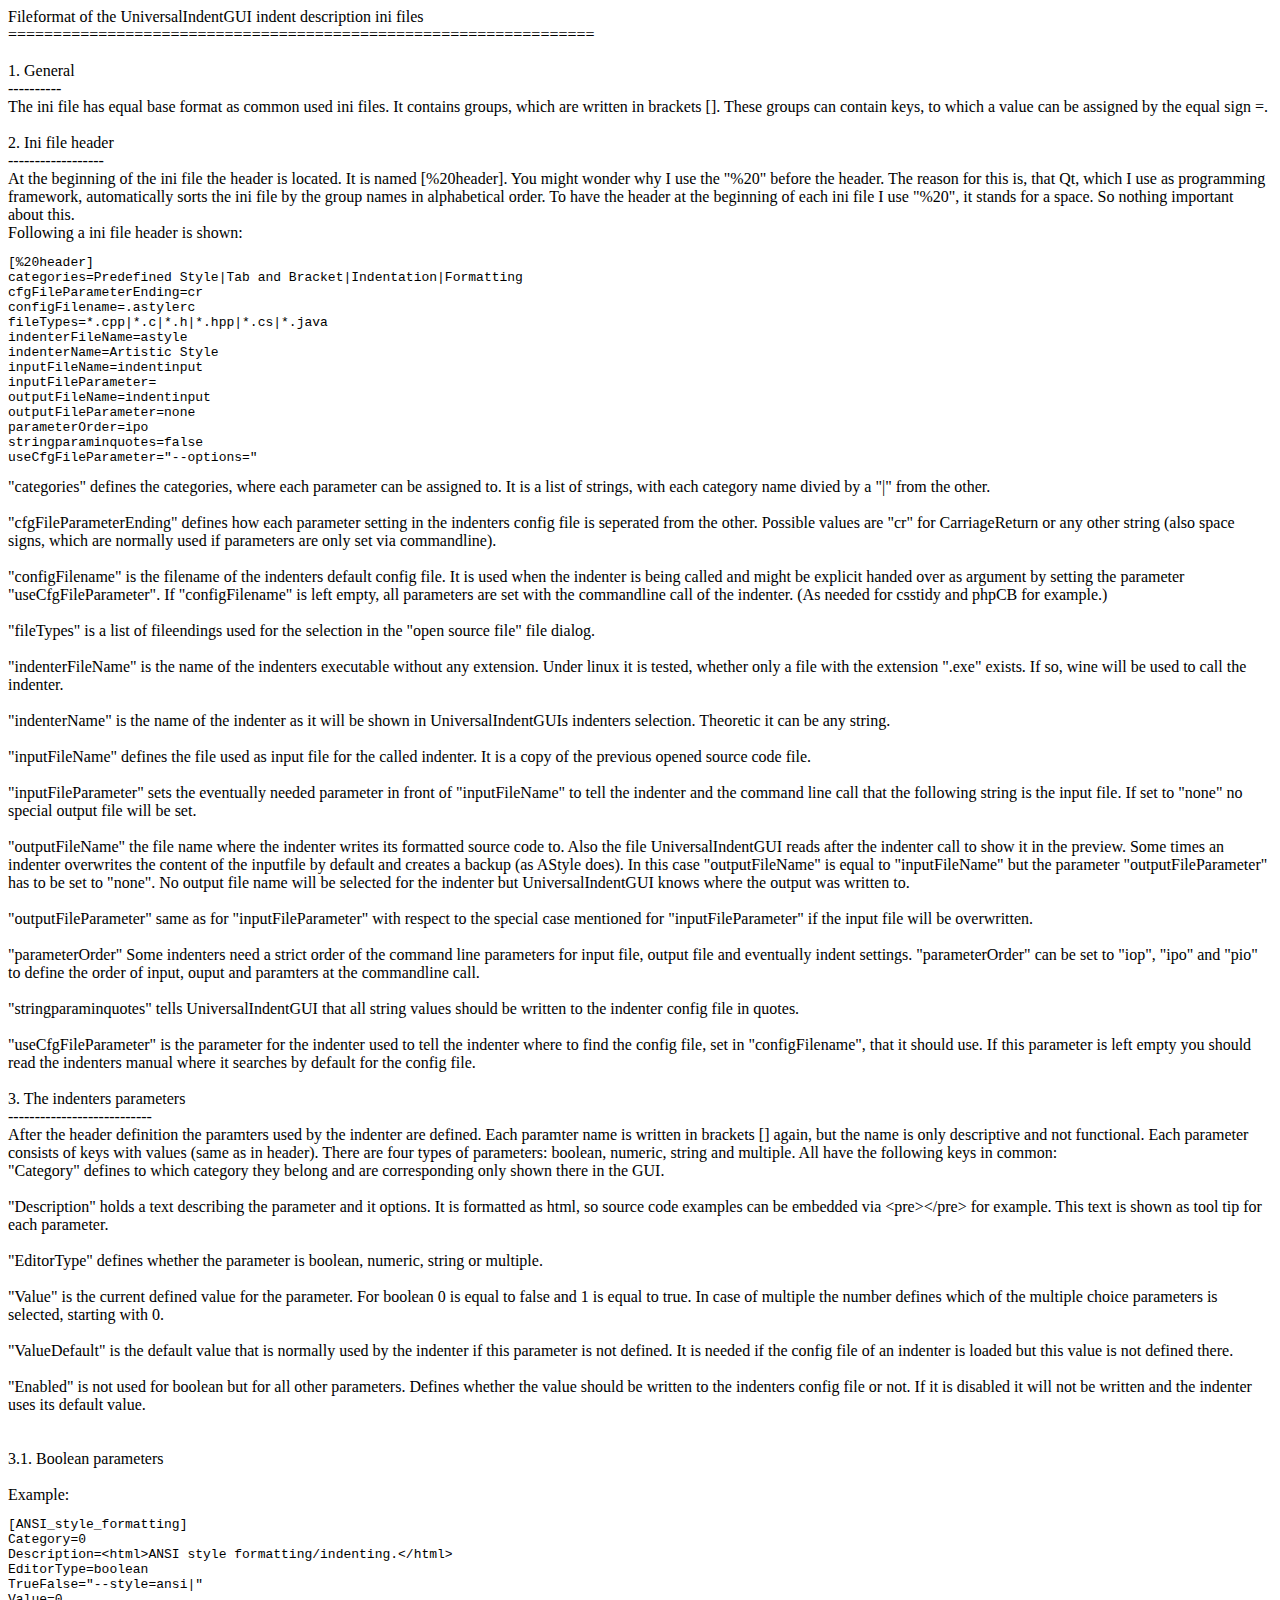
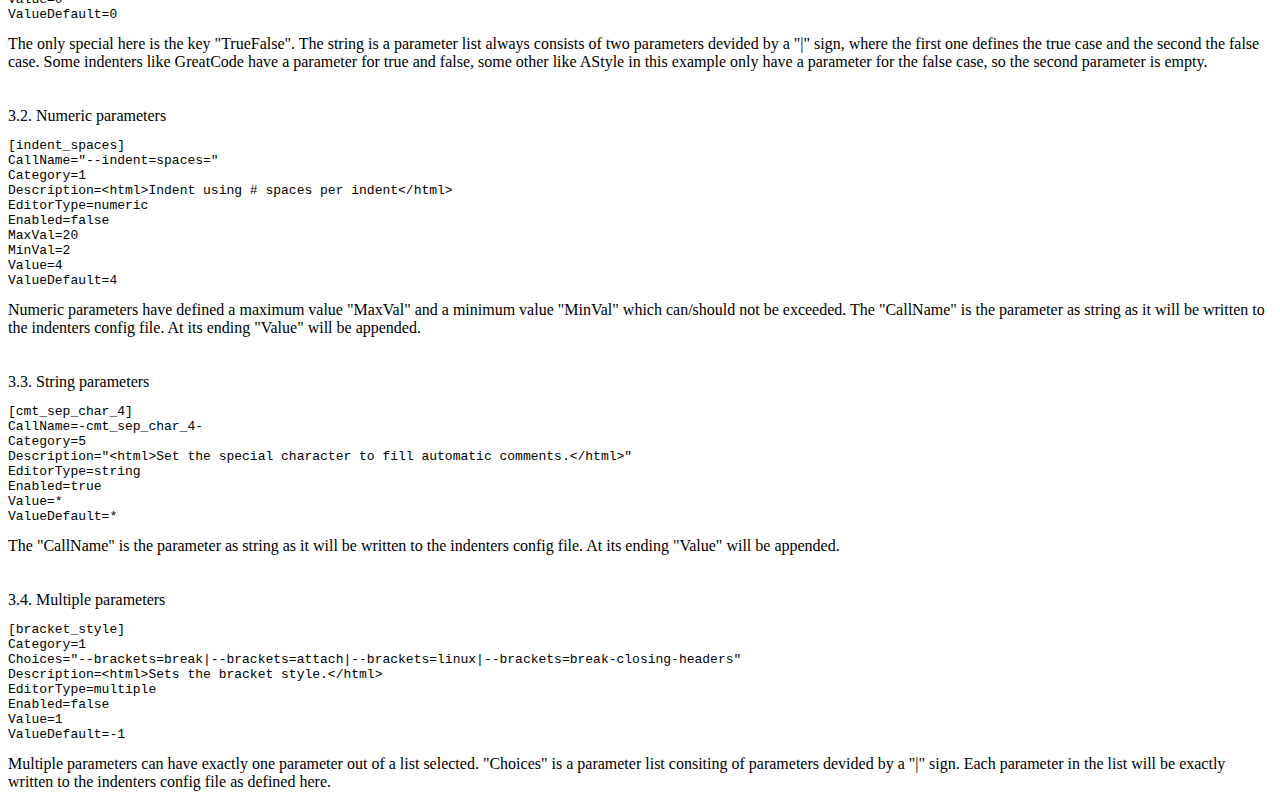
<file: branches/uiguiqscin/doc/iniFileFormat.html>
<!DOCTYPE HTML PUBLIC "-//W3C//DTD HTML 4.01 Transitional//EN">
<html>
<head>
  <meta http-equiv="content-type" content="text/html; charset=utf-8">
  <title>iniFileFormat</title>
</head>
<body>
Fileformat of the UniversalIndentGUI indent description ini files<br>
=================================================================<br>
<br>
1. General<br>
----------<br>
The ini file has equal base format as common used ini files. It contains groups, which are written in brackets []. These groups can contain keys, to which a value can be assigned by the equal sign =.<br>
<br>
2. Ini file header<br>
------------------<br>
At the beginning of the ini file the header is located. It is named [%20header]. You might wonder why I use the "%20" before the header. The reason for this is, that Qt, which I use as programming framework, automatically sorts the ini file by the group names in alphabetical order. To have the header at the beginning of each ini file I use "%20", it stands for a space. So nothing important about this.<br>
Following a ini file header is shown:<br>
<pre>
[%20header]
categories=Predefined Style|Tab and Bracket|Indentation|Formatting
cfgFileParameterEnding=cr
configFilename=.astylerc
fileTypes=*.cpp|*.c|*.h|*.hpp|*.cs|*.java
indenterFileName=astyle
indenterName=Artistic Style
inputFileName=indentinput
inputFileParameter=
outputFileName=indentinput
outputFileParameter=none
parameterOrder=ipo
stringparaminquotes=false
useCfgFileParameter="--options="
</pre>

"categories" defines the categories, where each parameter can be assigned to. It is a list of strings, with each category name divied by a "|" from the other.<br>
<br>
"cfgFileParameterEnding" defines how each parameter setting in the indenters config file is seperated from the other. Possible values are "cr" for CarriageReturn or any other string (also space signs, which are normally used if parameters are only set via commandline).<br>
<br>
"configFilename" is the filename of the indenters default config file. It is used when the indenter is being called and might be explicit handed over as argument by setting the parameter "useCfgFileParameter". If "configFilename" is left empty, all parameters are set with the commandline call of the indenter. (As needed for csstidy and phpCB for example.)<br>
<br>
"fileTypes" is a list of fileendings used for the selection in the "open source file" file dialog.<br>
<br>
"indenterFileName" is the name of the indenters executable without any extension. Under linux it is tested, whether only a file with the extension ".exe" exists. If so, wine will be used to call the indenter.<br>
<br>
"indenterName"  is the name of the indenter as it will be shown in UniversalIndentGUIs indenters selection. Theoretic it can be any string.<br>
<br>
"inputFileName" defines the file used as input file for the called indenter. It is a copy of the previous opened source code file.<br>
<br>
"inputFileParameter" sets the eventually needed parameter in front of "inputFileName" to tell the indenter and the command line call that the following string is the input file. If set to "none" no special output file will be set.<br>
<br>
"outputFileName" the file name where the indenter writes its formatted source code to. Also the file UniversalIndentGUI reads after the indenter call to show it in the preview. Some times an indenter overwrites the content of the inputfile by default and creates a backup (as AStyle does). In this case "outputFileName" is equal to "inputFileName" but the parameter "outputFileParameter" has to be set to "none". No  output file name will be selected for the indenter but UniversalIndentGUI knows where the output was written to.<br>
<br>
"outputFileParameter" same as for "inputFileParameter" with respect to the special case mentioned for "inputFileParameter" if the input file will be overwritten.<br>
<br>
"parameterOrder" Some indenters need a strict order of the command line parameters for input file, output file and eventually indent settings. "parameterOrder" can be set to "iop", "ipo" and "pio" to define the order of input, ouput and paramters at the commandline call.<br>
<br>
"stringparaminquotes" tells UniversalIndentGUI that all string values should be written to the indenter config file in quotes.<br>
<br>
"useCfgFileParameter" is the parameter for the indenter used to tell the indenter where to find the config file, set in "configFilename", that it should use. If this parameter is left empty you should read the indenters manual where it searches by default for the config file.<br>
<br>
3. The indenters parameters<br>
---------------------------<br>
After the header definition the paramters used by the indenter are defined. Each paramter name is written in brackets [] again, but the name is only descriptive and not functional. Each parameter consists of keys with values (same as in header). There are four types of parameters: boolean, numeric, string and multiple. All have the following keys in common:<br>
"Category" defines to which category they belong and are corresponding only shown there in the GUI.<br>
<br>
"Description" holds a text describing the parameter and it options. It is formatted as html, so source code examples can be embedded via &lt;pre&gt;&lt;/pre&gt; for example. This text is shown as tool tip for each parameter.<br>
<br>
"EditorType" defines whether the parameter is boolean, numeric, string or multiple.<br>
<br>
"Value" is the current defined value for the parameter. For boolean 0 is equal to false and 1 is equal to true. In case of multiple the number defines which of the multiple choice parameters is selected, starting with 0.<br>
<br>
"ValueDefault" is the default value that is normally used by the indenter if this parameter is not defined. It is needed if the config file of an indenter is loaded but this value is not defined there.<br>
<br>
"Enabled" is not used for boolean but for all other parameters. Defines whether the value should be written to the indenters config file or not. If it is disabled it will not be written and the indenter uses its default value.<br>
<br>
<br>
3.1. Boolean parameters<br>
<br>
Example:<br>
<pre>
[ANSI_style_formatting]
Category=0
Description=&lt;html&gt;ANSI style formatting/indenting.&lt;/html&gt;
EditorType=boolean
TrueFalse="--style=ansi|"
Value=0
ValueDefault=0
</pre>

The only special here is the key "TrueFalse". The string is a parameter list always consists of two parameters devided by a "|" sign, where the first one defines the true case and the second the false case. Some indenters like GreatCode have a parameter for true and false, some other like AStyle in this example only have a parameter for the false case, so the second parameter is empty.<br>
<br>
<br>
3.2. Numeric parameters<br>
<pre>
[indent_spaces]
CallName="--indent=spaces="
Category=1
Description=&lt;html&gt;Indent using # spaces per indent&lt;/html&gt;
EditorType=numeric
Enabled=false
MaxVal=20
MinVal=2
Value=4
ValueDefault=4
</pre>

Numeric parameters have defined a maximum value "MaxVal" and a minimum value "MinVal" which can/should not be exceeded. The "CallName" is the parameter as string as it will be written to the indenters config file. At its ending "Value" will be appended.<br>
<br>
<br>
3.3. String parameters<br>
<pre>
[cmt_sep_char_4]
CallName=-cmt_sep_char_4-
Category=5
Description="&lt;html&gt;Set the special character to fill automatic comments.&lt;/html&gt;"
EditorType=string
Enabled=true
Value=*
ValueDefault=*
</pre>

The "CallName" is the parameter as string as it will be written to the indenters config file. At its ending "Value" will be appended.<br>
<br>
<br>
3.4. Multiple parameters<br>
<pre>
[bracket_style]
Category=1
Choices="--brackets=break|--brackets=attach|--brackets=linux|--brackets=break-closing-headers"
Description=&lt;html&gt;Sets the bracket style.&lt;/html&gt;
EditorType=multiple
Enabled=false
Value=1
ValueDefault=-1
</pre>
Multiple parameters can have exactly one parameter out of a list selected. "Choices" is a parameter list consiting of parameters devided by a "|" sign. Each parameter in the list will be exactly written to the indenters config file as defined here.<br></body>
</html>
</file>
<file: website/css/uiguiwebstyle-0.1.css>
/* General
/*******************************/
body
{
	font-size: Small;
	margin: 30px 0 20px 0;
	background: url(../images/background.jpg);
}

span
{
    font-family: Tahoma,serif;
}

/* Page
/*******************************/
#page
{
	width: 808px;
	margin: 0 auto;
	position: relative;
	
}

/* Links general
/*******************************/
a
{
    color: #36b;
}

a:link { text-decoration:none; }
a:visited { text-decoration:none; }
a:active { text-decoration:none; }
a:focus { text-decoration:none; }
a:hover { text-decoration:underline; }

/* Links external
/*******************************/
a.external
{
    background: url("../images/externallinks.png") center right no-repeat;
    padding-right: 13px;
}

/* Header
/*******************************/
#header
{
	float: left;
	width: 800px;
	height: 171px;
	background-image: url(../images/banner.jpg);
	background-repeat: no-repeat;
	background-position: left bottom;
	padding-left: 20px;
}

/* Tabs
/*******************************/
#tabs 
{
}

#tabs ul 
{
	list-style: none;
	display: inline;
}

#tabs li
{
	width: 125px;
	float: left;
	background-image: url(../images/tab3.jpg);
	background-repeat: no-repeat;
	background-position: center top;
	text-align: center;
}

#tabs li a
{
	font-family: sans-serif;
	font-size: 100%;
	font-weight: normal;
	color: black;
	height: 28px;
	padding: 21px 0 0 0;
	display: block;	
}

#tabs li a:link { text-decoration:none; }
#tabs li a:visited { text-decoration:none; }
#tabs li a:active { text-decoration:none; }
#tabs li a:focus { text-decoration:none; }
#tabs li a:hover 
{ 
	width: 125px;
	float: left;
	background-image: url(../images/tab3hover.jpg);
	background-repeat: no-repeat;
	background-position: center top;
	text-align: center;
}

#tabs #current
{
	background-image: url(../images/tab3_selected.jpg);
    background-repeat: no-repeat;
    background-position: center top;
    margin-top: -5px;
}

#tabs #current a
{
    background-image: url(../images/tab3_selected.jpg);
    background-repeat: no-repeat;
    background-position: center top;
    padding: 27px 0;
	height: 17px;	
	font-weight: bold;
}

/* Main
*******************************/
#main
{
	background-image: url(../images/page_middle.png);
	background-repeat: repeat-y;
	float: left;
}

/* Content
/*******************************/
#content
{
	padding: 22px;
	margin: 0;
	width: 541px;
	float: left;
}

#content h1, h2, h3, h4, h5, h6, h7, #content h2 a
{
	font-family: Tahoma,serif;
	margin-bottom: 10px;
	margin-top: 10px;
}

#content h1
{
	font-size: x-large;
}

#content h2
{
	font-size: large;
}

#content p, #content ul, #content a, #content ol
{
	margin-top: 10px;
	font-family: verdana, sans-serif;
}

.listelemspacing li
{
    margin-top: 0.4em;
}

/* Progress
/*******************************/
.progressframe
{
    border: 1px black solid;
    width: 100%;
}

.progress
{
    font-family: Tahoma,serif;
    font-weight: bold;
    /*padding-left: 10px;*/
    background-color: red;
    color: white;
}

.p0 { width: 0%; color: black; background-color: white; }
.p5 { width: 5%; background-color: rgb(240,16,0); }
.p10 { width: 10%; background-color: rgb(240,32,0); }
.p15 { width: 15%; background-color: rgb(240,48,0); }
.p20 { width: 20%; background-color: rgb(240,64,0); }
.p25 { width: 25%; background-color: rgb(240,80,0); }
.p30 { width: 30%; background-color: rgb(240,80,0); }
.p35 { width: 35%; background-color: rgb(240,96,0); }
.p40 { width: 40%; background-color: rgb(240,96,0); }
.p45 { width: 45%; background-color: rgb(240,112,0); }
.p50 { width: 50%; background-color: rgb(240,112,0); }
.p55 { width: 55%; background-color: rgb(224,128,0); }
.p60 { width: 60%; background-color: rgb(208,144,0); }
.p65 { width: 65%; background-color: rgb(192,160,0); }
.p70 { width: 70%; background-color: rgb(176,176,0); }
.p75 { width: 75%; background-color: rgb(176,176,0); }
.p80 { width: 80%; background-color: rgb(160,192,0); }
.p85 { width: 85%; background-color: rgb(160,192,0); }
.p90 { width: 90%; background-color: rgb(144,208,0); }
.p95 { width: 95%; background-color: rgb(144,208,0); }
.p100 { width: 100%; background-color: green; }

/* Sidebar
/*******************************/
#sidebar 
{
	margin: 0;
	padding: 10px;
	width: 195px;
	font-family: verdana, sans-serif;
	float: right;	
}

#sidebar a
{
	border : none;
}

#sidebar a:link { text-decoration:none; }
#sidebar a:visited { text-decoration:none; }
#sidebar a:active { text-decoration:none; }
#sidebar a:focus { text-decoration:none; }
#sidebar a:hover { text-decoration:underline; }

#sidebar a img
{
	border : none;
}

#sidebar h1
{
	font-size: 10pt;
	font-weight: bold;
	margin-bottom: 0;
}

#sidebar h2
{
	font-size: 9pt;
	font-weight: bold;
}

#sidebar h3
{
	font-size: 8pt;
	font-weight: bold;
}

#sidebar ul
{
	vertical-align: middle;
}

#sidebar li
{
	list-style-image: url(../images/icon_page.gif);
}


/* Footer
/*******************************/
#footer
{
	font-family: verdana, sans-serif;
	background: url(../images/page_bottom.png);
	font-size: x-small;
	font-weight: bold;
	color: #CCCCCC;
	height: 44px;
	width: 800px;
	clear: both;
}

#footer p
{
	padding: 0px 0 0 20px; 
}

#footer a
{
	color: #CCE0F5;
}
</file>
<file: website/css/slimbox.css>
/* SLIMBOX */

#lbOverlay {
	position: absolute;
	z-index: 9999;
	left: 0;
	width: 100%;
	background-color: #000;
	cursor: pointer;
}

#lbCenter, #lbBottomContainer {
	position: absolute;
	z-index: 9999;
	left: 50%;
	overflow: hidden;
	background-color: #fff;
}

.lbLoading {
	background: #fff url(../images/slimboximages/loading.gif) no-repeat center;
}

#lbImage {
	position: absolute;
	left: 0;
	top: 0;
	border: 10px solid #fff;
	background-repeat: no-repeat;
}

#lbPrevLink, #lbNextLink {
	display: block;
	position: absolute;
	top: 0;
	width: 50%;
	outline: none;
}

#lbPrevLink {
	left: 0;
}

#lbPrevLink:hover {
	background: transparent url(../images/slimboximages/prevlabel.gif) no-repeat 0% 15%;
}

#lbNextLink {
	right: 0;
}

#lbNextLink:hover {
	background: transparent url(../images/slimboximages/nextlabel.gif) no-repeat 100% 15%;
}

#lbBottom {
	font-family: Verdana, Arial, Geneva, Helvetica, sans-serif;
	font-size: 10px;
	color: #666;
	line-height: 1.4em;
	text-align: left;
	border: 10px solid #fff;
	border-top-style: none;
}

#lbCloseLink {
	display: block;
	float: right;
	width: 66px;
	height: 22px;
	background: transparent url(../images/slimboximages/closelabel.gif) no-repeat center;
	margin: 5px 0;
	outline: none;
}

#lbCaption, #lbNumber {
	margin-right: 71px;
}

#lbCaption {
	font-weight: bold;
}
</file>
